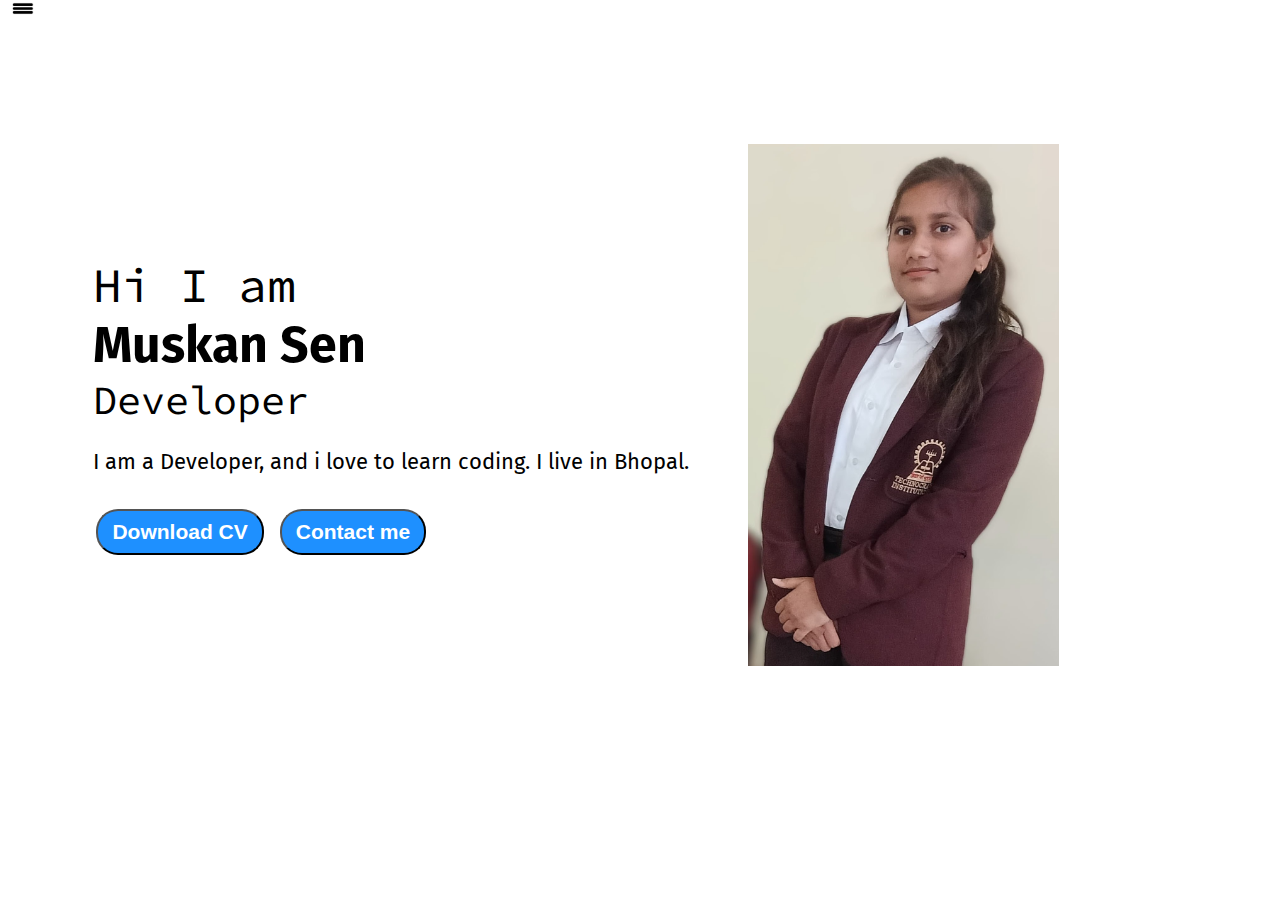
<file: index.html>
<!DOCTYPE html>
<html lang="en">
<head>
    <meta charset="UTF-8">
    <meta name="viewport" content="width=device-width, initial-scale=1.0">
    <title>Portfolio</title>
    <link rel="stylesheet" href="style.css">
</head>
<body>
    <div class="container">
    <div class="sidebar sidebarGo">
        <nav>
            <ul>
                <li><a href="">Home</a></li>
                <li><a href="intro.html">My Intro</a></li>
                <li><a href="services.html">Services</a></li>
                <li><a href="platform.html">Platform</a></li>
                <li><a href="contact.html">Contact Me</a></li>
            </ul>
        </nav>
    </div>
    <div class="main">
        <div class="hamburger">
            <img class="ham" src="ham.png" alt="" width="26px">
            <img class="cross" src="cross.png" alt="" width="23px">

        </div>

       <div class="infoContainer">
         <div class="devInfo">
            <div class="hello">Hi I am</div>
            <div class="name">Muskan Sen</div>
            <div class="about">Developer</div>
            <!-- <div class="about">Developer</div> -->
            <div class="moreabout">I am a Developer, and i love to learn coding. I live in Bhopal.</div>

            <div class="buttons">
                <a href="cv.txt" target="_blank">
                <button class="btn">Download CV</button></a>
                <a href="contact.html"><button class="btn">Contact me</button></a>
            </div>
         </div>
         <div class="devPic"><img src="dev.png" alt="Muskan Sen"></div>
       </div>
    </div>
</div>
<script src="script.js"></script>

</body>
</html>
</file>
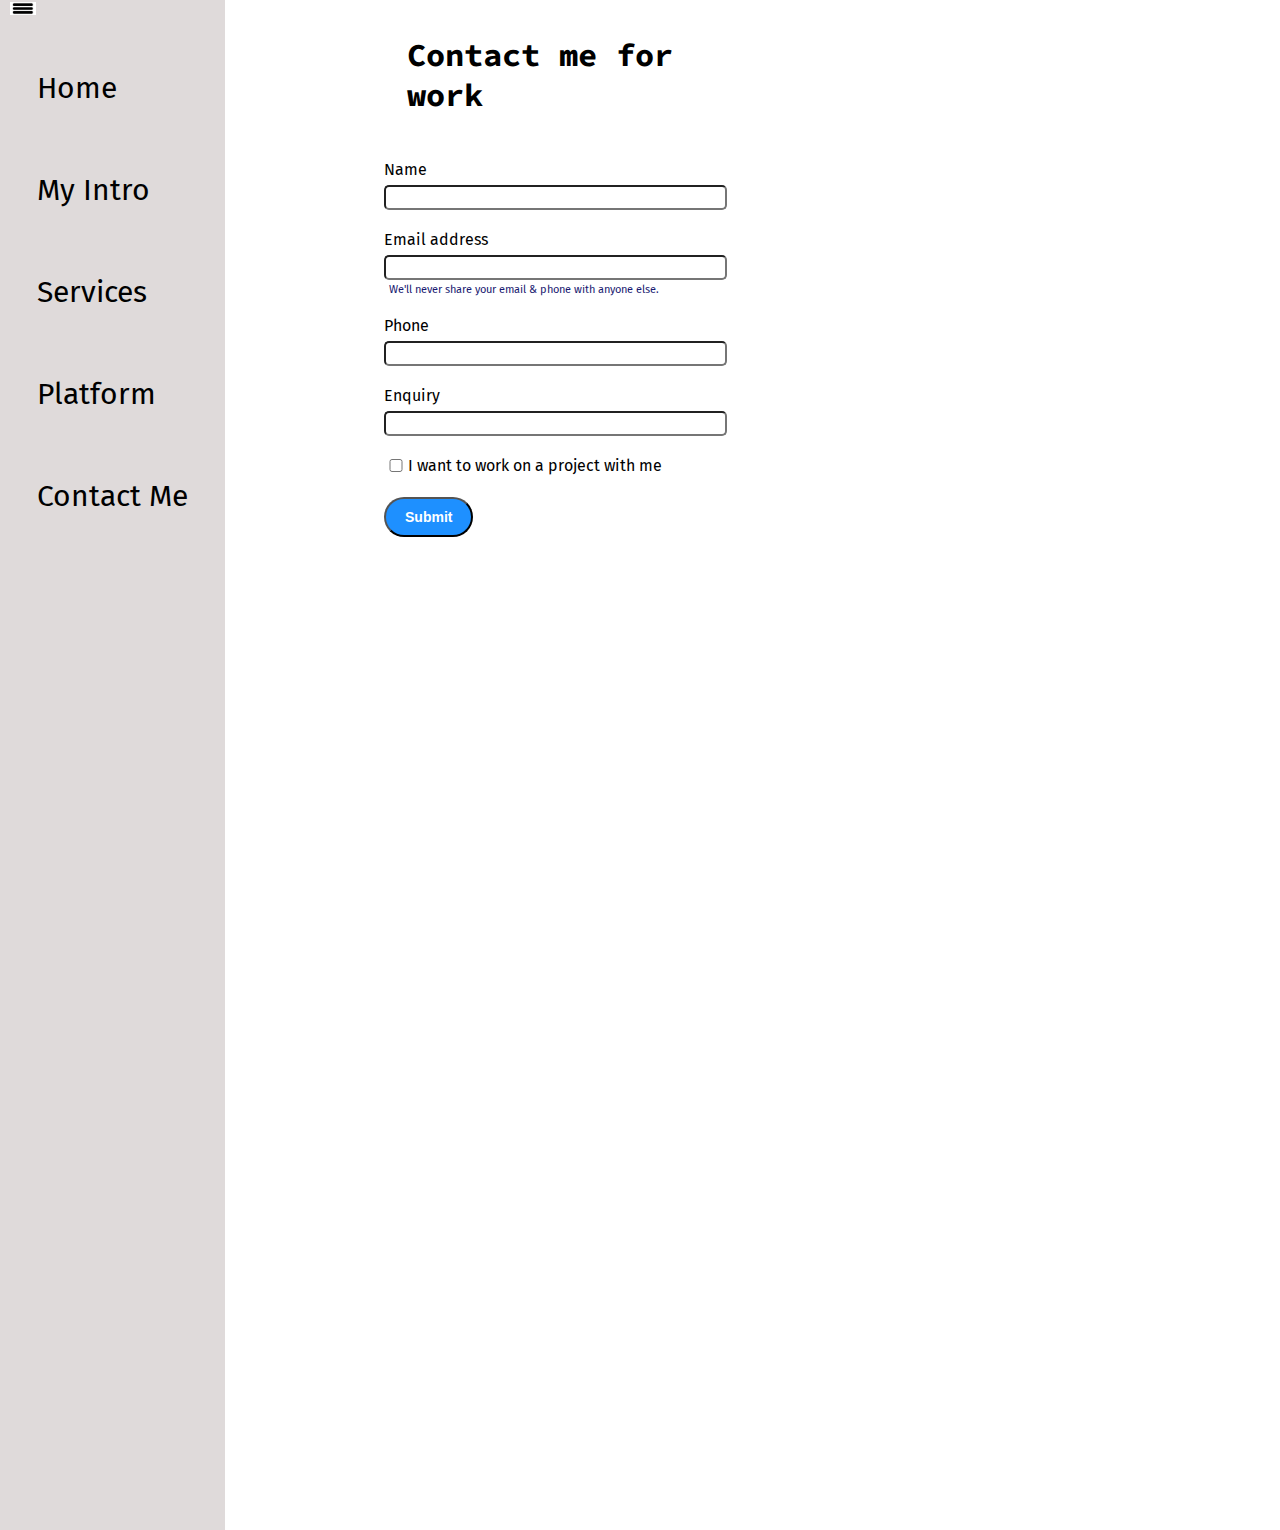
<file: contact.html>
<!DOCTYPE html>
<html lang="en">
<head>
    <meta charset="UTF-8">
    <meta name="viewport" content="width=device-width, initial-scale=1.0">
    <title>Portfolio</title>
    <link rel="stylesheet" href="style.css">
</head>
<body>
    <div class="container">
    <div class="sidebar">
        <nav>
            <ul>
                <li><a href="">Home</a></li>
                <li><a href="intro.html">My Intro</a></li>
                <li><a href="services.html">Services</a></li>
                <li><a href="platform.html">Platform</a></li>
                <li><a href="contact.html">Contact Me</a></li>
            </ul>
        </nav>
    </div>
    <div class="main">
      <div class="hamburger">
        <img class="ham" src="ham.png" alt="" width="26px">
        <img class="cross" src="cross.png" alt="" width="23px">

    </div>

       <div class="contactform">
        <h1>Contact me for work</h1>
        <form>

          <div class="mb-3">
            <label for="clientemail1" class="form-label">Name</label>
            <input type="name" class="form-control" id="clientemail1" aria-describedby="emailHelp">
          </div>

            <div class="mb-3">
              <label for="clientemail1" class="form-label">Email address</label>
              <input type="email" class="form-control" id="clientemail1" aria-describedby="emailHelp">
              <div id="emailHelp" class="form-text">We'll never share your email & phone with anyone else.</div>
            </div>
            <div class="mb-3">
              <label for="clientphone" class="form-label">Phone</label>
            <input type="phone" class="form-control" id="clientphone">
          </div>


            <div class="mb-3">
              <label for="clientemail1" class="form-label">Enquiry</label>
              <input type="enquiry" class="form-control" id="clientemail1" aria-describedby="emailHelp">
            </div>

            <div class="mb-3" id="form-check">
              <input type="checkbox" class="form-check-input" id="isclient">
              <label class="form-check-label" for="isclient">I want to work on a project with me</label>
            </div>
            <button type="submit" class="btn btn-sm">Submit</button>
          </form>
       </div>
</div>
<!-- </div> -->
<script src="script.js"></script>



</body>
</html>
</file>
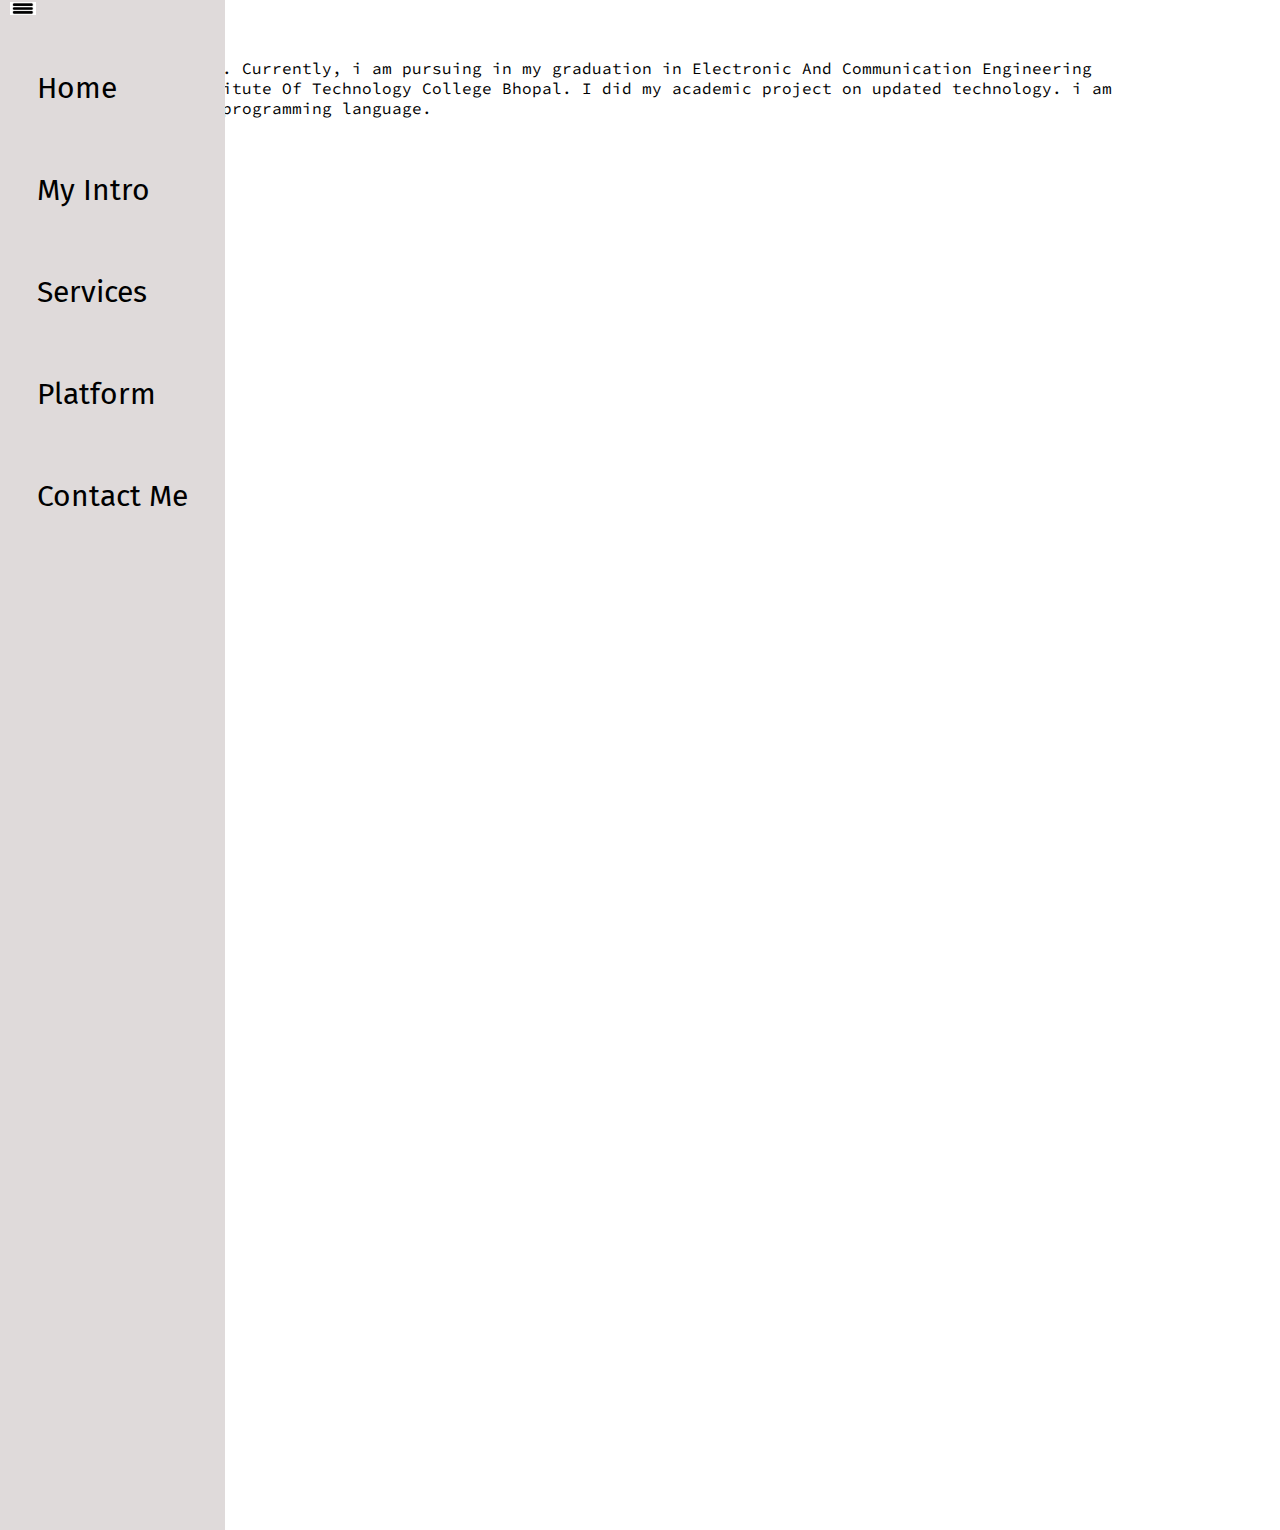
<file: intro.html>
<!DOCTYPE html>
<html lang="en">
<head>
    <meta charset="UTF-8">
    <meta name="viewport" content="width=device-width, initial-scale=1.0">
    <title>Portfolio</title>
    <link rel="stylesheet" href="style.css">
</head>
<body>
    <div class="container">
    <div class="sidebar">
        <nav>
            <ul>
                <li><a href="">Home</a></li>
                <li><a href="intro.html">My Intro</a></li>
                <li><a href="services.html">Services</a></li>
                <li><a href="platform.html">Platform</a></li>
                <li><a href="contact.html">Contact Me</a></li>
            </ul>
        </nav>
    </div>
    <div class="main">
        <div class="hamburger">
            <img class="ham" src="ham.png" alt="" width="26px">
            <img class="cross" src="cross.png" alt="" width="23px">

        </div>

       <din class="intro">
            <h2>About me</h2>
            <p>My Name is Muskan Sen. Currently, i am pursuing in my graduation in Electronic And Communication Engineering From Technocrats Institute Of Technology College Bhopal. I did my academic project on updated technology. i am good in c++ and java programming language.</p>
            <h2>My Skills</h2>
            <div class="skillcontainer">
                <div class="skillItem">C++:<div class="skill t9"></div></div>
                <div class="skillItem">Java:<div class="skill t9"></div></div>
                <div class="skillItem">Dsa:<div class="skill t5"></div></div>
                <div class="skillItem">HTML:<div class="skill t4 "></div></div>
                <div class="skillItem">CSS:<div class="skill t4"></div></div>
                <div class="skillItem">JavaScript:<div class="skill t3"></div>
            </div>
            <!-- TODO: create a gallery for my projects -->
            <!-- <h2>My Projects</h2> -->

       </div>
    </div>
</div>
<script src="script.js"></script>

</body>
</html>
</file>
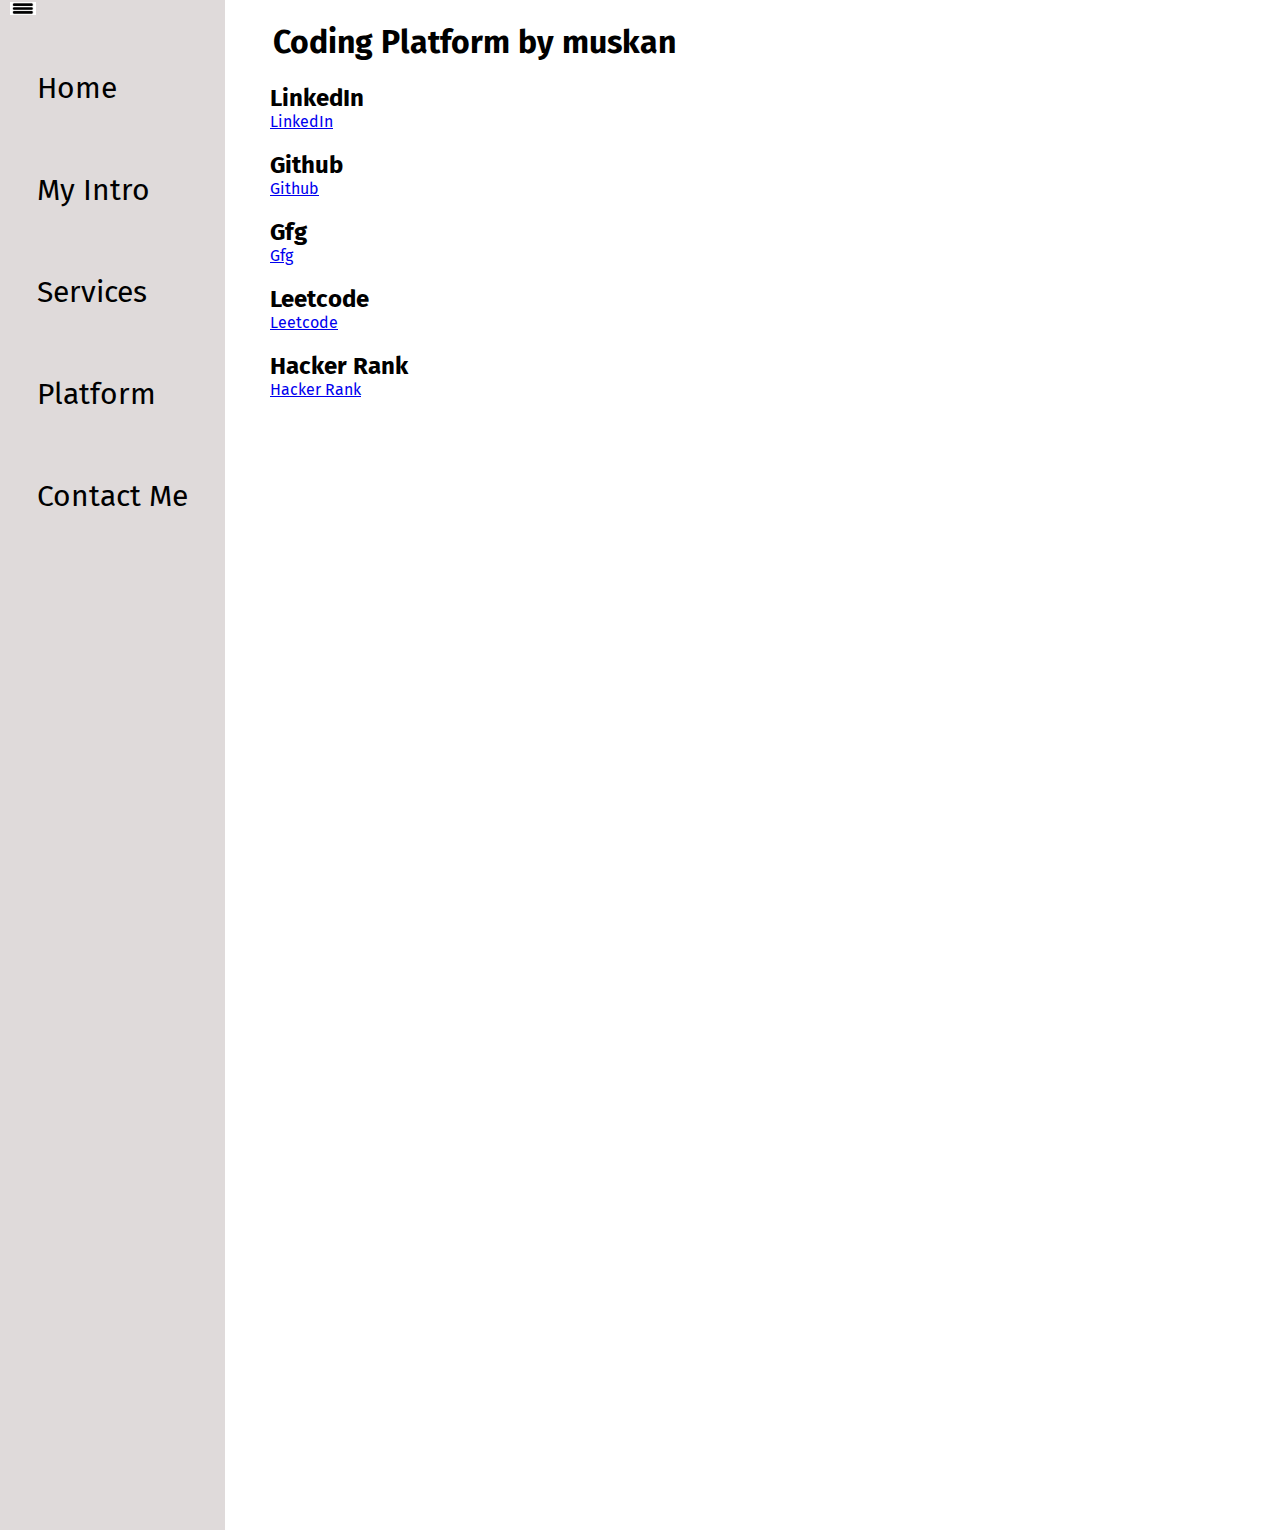
<file: platform.html>
<!DOCTYPE html>
<html lang="en">
<head>
    <meta charset="UTF-8">
    <meta name="viewport" content="width=device-width, initial-scale=1.0">
    <title>Portfolio</title>
    <link rel="stylesheet" href="style.css">
</head>
<body>
    <div class="container">
    <div class="sidebar">
        <nav>
            <ul>
                <li><a href="">Home</a></li>
                <li><a href="intro.html">My Intro</a></li>
                <li><a href="services.html">Services</a></li>
                <li><a href="platform.html">Platform</a></li>
                <li><a href="contact.html">Contact Me</a></li>
            </ul>
        </nav>
    </div>
    <div class="main">
        <div class="hamburger">
            <img class="ham" src="ham.png" alt="" width="26px">
            <img class="cross" src="cross.png" alt="" width="23px">

        </div>

       <div class="platformContainer">
        <h1>Coding Platform by muskan</h1>

        <div class="platformItem">
            <h2>LinkedIn</h2>
            <a href="https://www.linkedin.com/in/muskan-sen-ab5501237?utm_source=share&utm_campaign=share_via&utm_content=profile&utm_medium=android_app">LinkedIn</a>
            </div>

            <div class="platformItem">
                <h2>Github</h2>
                <a href="https://github.com/muskansen12">Github</a>
                </div>
    


        <div class="platformItem">
            <h2>Gfg</h2>
            <a href="https://www.geeksforgeeks.org/user/muskansen01/">Gfg</a>
            </div>
            
         <div class="platformItem">
          <h2>Leetcode</h2>
            <a href="https://leetcode.com/u/muskansen144/">Leetcode</a>
         </div>

            <div class="platformItem">
            <h2>Hacker Rank</h2>
            <a href="https://www.hackerrank.com/profile/muskansen144">Hacker Rank</a>
            </div>
         </div>
       </div>
    </div>
    <script src="script.js"></script>

</body>
</html>
</file>
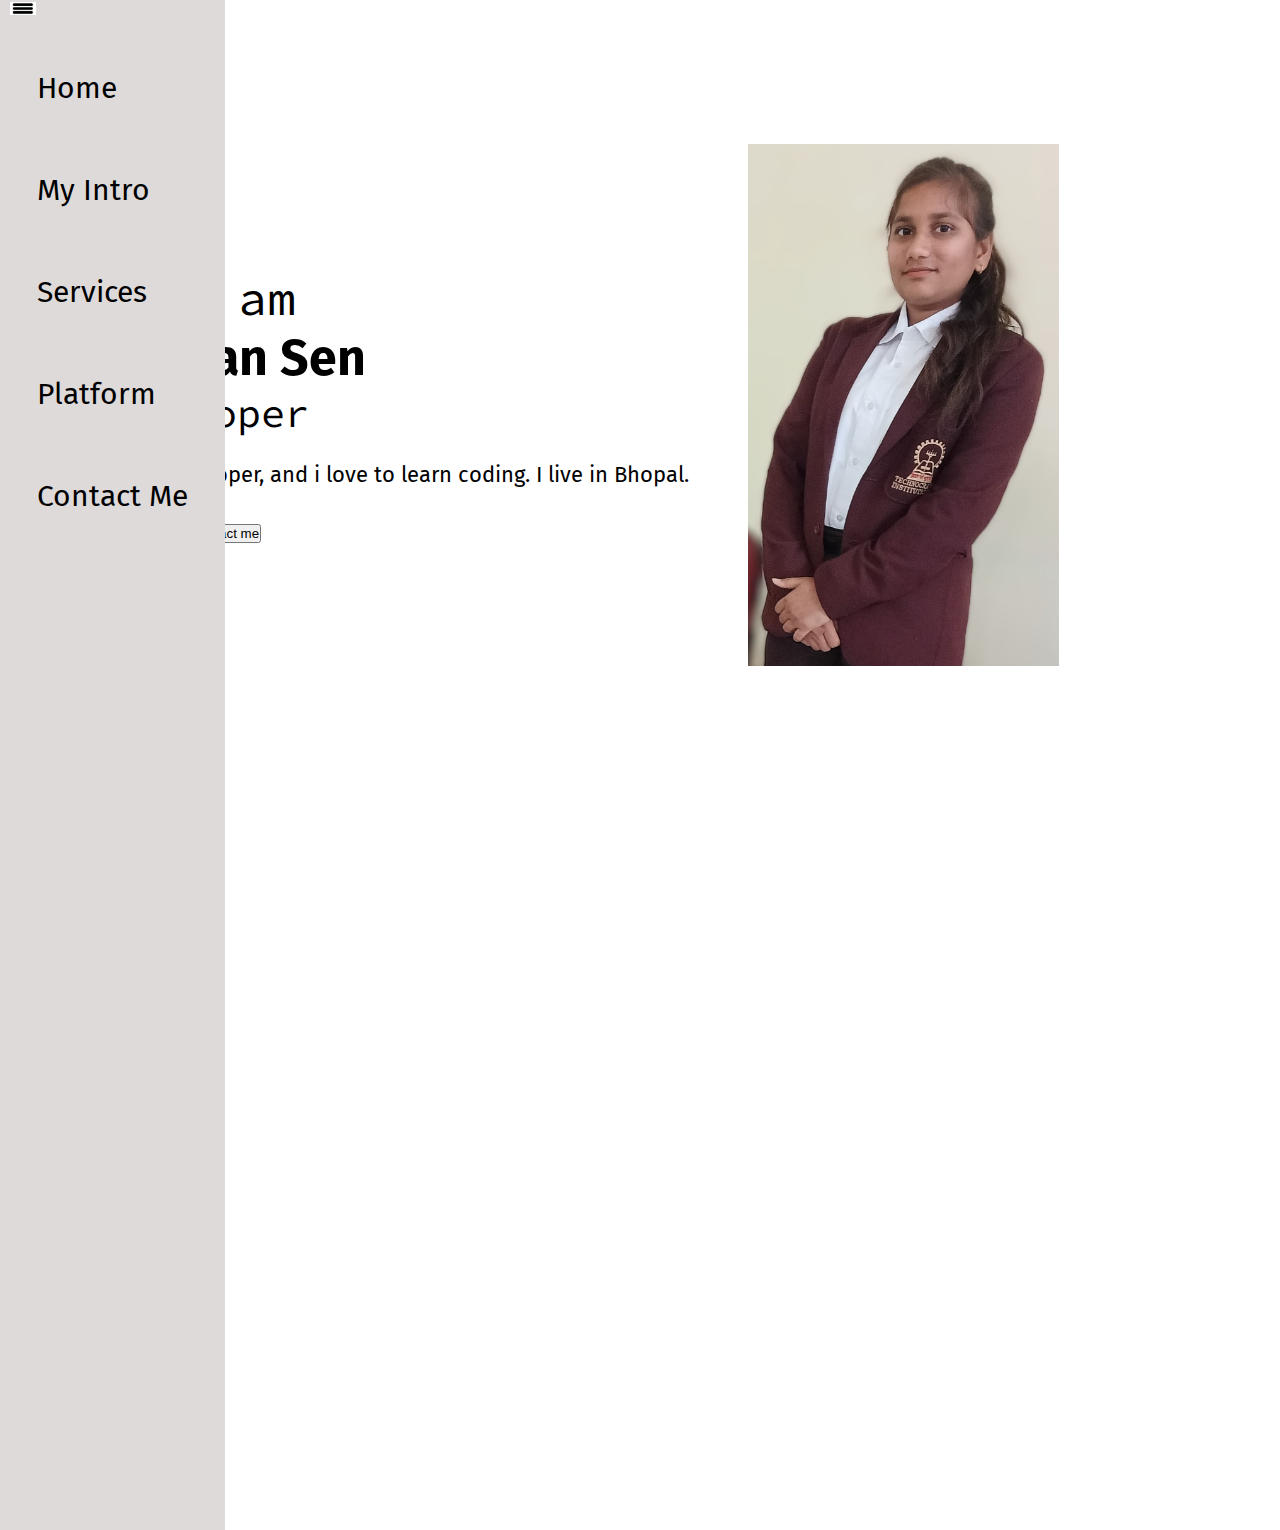
<file: services.html>
<!DOCTYPE html>
<html lang="en">
<head>
    <meta charset="UTF-8">
    <meta name="viewport" content="width=device-width, initial-scale=1.0">
    <title>Portfolio</title>
    <link rel="stylesheet" href="style.css">
</head>
<body>
    <div class="container">
    <div class="sidebar">
        <nav>
            <ul>
                <li><a href="">Home</a></li>
                <li><a href="intro.html">My Intro</a></li>
                <li><a href="services.html">Services</a></li>
                <li><a href="platform.html">Platform</a></li>
                <li><a href="contact.html">Contact Me</a></li>
            </ul>
        </nav>
    </div>
    <div class="main">
        <div class="hamburger">
            <img class="ham" src="ham.png" alt="" width="26px">
            <img class="cross" src="cross.png" alt="" width="23px">

        </div>

       <div class="infoContainer">
         <div class="devInfo">
            <div class="hello">Hi I am</div>
            <div class="name">Muskan Sen</div>
            <div class="about">Developer</div>
            <!-- <div class="about">Developer</div> -->
            <div class="moreabout">I am a Developer, and i love to learn coding. I live in Bhopal.</div>

            <div class="buttons">
                <a href="cv.txt" target="_blank">
                <button>Download CV</button></a>
                <a href="contact.html"><button>Contact me</button></a>
            </div>
         </div>
         <div class="devPic"><img src="dev.png" alt="Muskan Sen"></div>
       </div>
    </div>
</div>
<script src="script.js"></script>


</body>
</html>
</file>
<file: style.css>
@import url('https://fonts.googleapis.com/css2?family=Fira+Sans:ital,wght@0,100;0,200;0,300;0,400;0,500;0,600;0,700;0,800;0,900;1,100;1,200;1,300;1,400;1,500;1,600;1,700;1,800;1,900&display=swap');
@import url('https://fonts.googleapis.com/css2?family=Fira+Sans:ital,wght@0,100;0,200;0,300;0,400;0,500;0,600;0,700;0,800;0,900;1,100;1,200;1,300;1,400;1,500;1,600;1,700;1,800;1,900&family=Source+Code+Pro:ital,wght@0,200..900;1,200..900&display=swap');

*{
    margin: 0;
    padding: 0;
}

.sidebar{
    position: absolute;
    background-color: rgb(223, 218, 218);
    /* width: 434px; */
    font-family: "Fira Sans", sans-serif;
    height: 170vh;
    transition: transorm 0.3s ease-in;


}

.sidebar nav {
   padding: 37px;
}

.sidebar nav li{
    list-style: none;
    font-size: 30px;
    padding: 33px 0;
}

.sidebar nav li a{
    text-decoration: none;
    color: black;

}

.main{
    /* background-color: yellow; */
    width: 90vw;
}

.container{
    display: flex;

}

.infoContainer{
    /* background-color: rgb(202, 9, 189); */
    height: 58vh;
    width: 80vw;
    margin: 144px auto;
    display: flex;
    justify-content: space-around;
}


.devInfo{
    font-size: 16px;
    display: flex;
    justify-content: center;
    flex-direction: column;
    font-family: "Source Code Pro", monospace;

}

.hello{
    font-size: 3em;
}

.name{
    font-size: 50px;
    font-weight: bold;
    font-family: "Fira Sans", sans-serif;


}

.about{
    font-size: 40px;

}

.moreabout{
    font-size: 22px;
    margin-top: 23px;
    font-family: "Fira Sans", sans-serif;


}
.buttons {
    margin-top: 34px;
}
.btn{
    padding: 9px 14px;
    border-radius: 22px;
    color: white;
    background-color: dodgerblue;
    font-weight: bold;
    font-size: 21px;
    margin: 0 3px;
    cursor: pointer;

}

.btn-sm{
font-size: 14px;
padding: 10px 19px;
margin: 12px 0;
}

.btn:hover {
    background-color: white;
    color: dodgerblue;
}



.devPic img{
    /* width: 381px; */
    height: 58vh;
}

.contactform{
    padding-top: 144px;
    padding: 0 34px;
    font-family: "Fira Sans", sans-serif;
    margin: 10px 350px;


}

.contactform h1{
    font-family: "Source Code Pro", monospace;
    padding: 12px 0;

}

.contactform form div{
    padding: 10px 0;
    display: flex;
    flex-direction: column;
}


.contactform form div input {
    width: 26vw;
    border-radius: 5px;
    margin: 6px 0 0 0;
    padding: 3px;
}


#emailHelp {
    font-size: 11px;
    color: midnightblue;
    margin: 0 5px;
    padding: 3px 0 0 0;
}

#form-check{
    flex-direction: row;
}

#form-check input{
    width: 24px;
    margin: 3px 0;
}

.platformItem{
margin: 20px;
font-family: "Fira Sans", sans-serif;
}

.platformContainer{
    margin:  10px 250px;
}

h1{
    font-family: "Fira Sans", sans-serif;
    margin: 23px;
}

 p{
    font-family: "Source Code Pro", monospace;
}
.intro{
    margin: 10px 250px;
}

.intro h2{
    font-family: "Fira Sans", sans-serif;
    margin: 0 12px;

}

.intro p{
    font-family: "Source Code Pro", monospace;
    margin: 12px;
}

.skillcontainer{
    padding: 12px;
}

.skillItem{
    display: flex;
    align-items: center;
    font-family: "Source Code Pro", monospace;
    font-weight: 900;

}

.skill{
    width: 265px;
    height: 6px;
    background-color: red;
    border: 2px solid black;
}

.eighty{
    width: 265px;
    background-color: blueviolet;
}
.sixty{
    width: 125px;
    background-color: aquamarine;
}
.t9{
    width: 75px;
    background-color: green;
}

.t5{
    width: 50px;
    background-color: brown;
}

.t4{
    width: 40px;
    background-color: cadetblue;
}
.t3{
    width: 60px;
    background-color: brown;
}

.sidebarGo{
    transform: translate(-443px, 0px);
    position: absolute;
}

.hamburger{
    position: absolute;
    cursor: pointer;
    top: 1px;
    left: 10px;
}

.ham{
    margin-top: ;
}

.cross{
    margin-left: 170px;
    margin-top: 1px;
}
@media (max-width: 1615px){
    *{

    }
    
}
</file>
